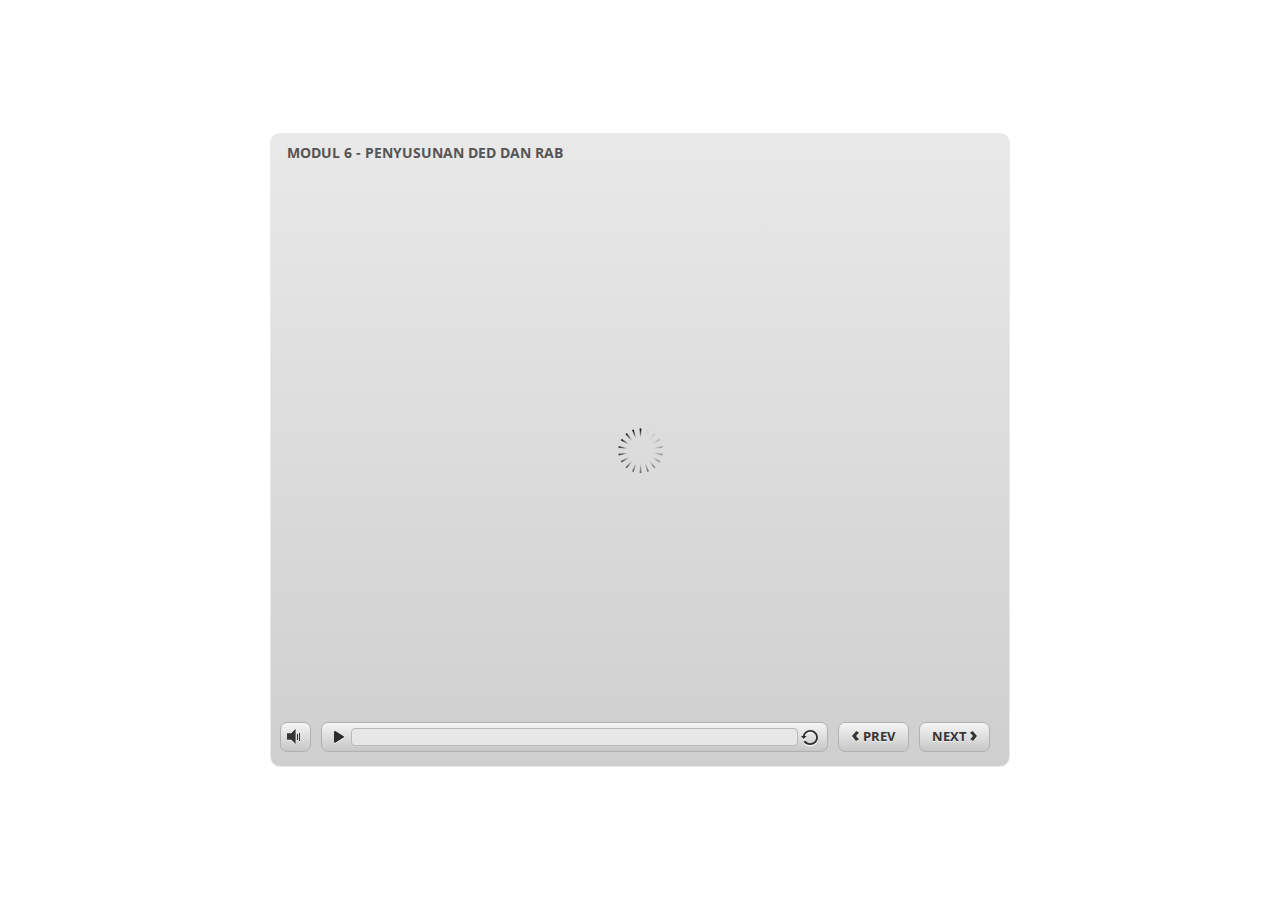
<file: index_lms.html>
<html>
<head>
    <title>MODUL 6 - PENYUSUNAN DED DAN RAB</title>
    <meta http-equiv="x-ua-compatible" content="IE=edge" />
    <style>
        body {
            background: #ffffff;
            overflow: hidden;
        }

        html, body, table {
            height: 100%;
            width: 100%;
            margin: 0;
            padding: 0;
            border: 0;
        }

        table td {
            vertical-align: middle;
            text-align: center;
        }

        #nosupport {
            background: #f5f5f5;
            margin: 50px 65px;
            border: 1px solid #d5d5d5;
            width: calc(100% - 130px);
            height: calc(100% - 100px);
        }

        p {
            font-family: 'Helvetica Neue', Helvetica, Arial, Verdana, sans-serif;
            font-size: 12pt;
            color: #303030;
        }

        a {
            color: #2D9DDA;
            text-decoration: none !important;
        }

    </style>
    <script>
        var html5Supported = true,
                showWarning = false;

        function displayWarning() {
            if (showWarning) {
                document.getElementById('nosupport').style.visibility = 'visible';
            }
        }

    </script>
    <!--[if lte IE 9]><script>html5Supported = false;</script><![endif]-->

    <script type="text/javascript">
        (function () {
            var settings = {
                runtimeOrder: [{"type":"html5","url":"index_lms_html5.html"},{"type":"flash","url":"index_lms_flash.html"}]
            };

            var detection = {
                agent: navigator.userAgent,

                flashEnabled: function () {
                    var description, version, flashAX,
                            plugin = navigator.plugins["Shockwave Flash"];

                    if (plugin != null) {
                        description = plugin.description.split(" ");
                        version = Number(description[description.length - 2]);

                        return (version >= 10) || isNaN(version);
                    } else {
                        try {
                            flashAX = new ActiveXObject("ShockwaveFlash.ShockwaveFlash.10");
                            return (flashAX != null);
                        } catch (e) {
                        }
                    }

                    return false;
                },

                html5Enabled: function () {
                    return html5Supported;
                },

                ampEnabled: function () {
                    return false;
                },

                isIOS: function () {
                    return (this.agent.indexOf("AppleWebKit/") > -1 && this.agent.indexOf("Mobile/") > -1)
                },

                isAndroid: function () {
                    return (this.agent.indexOf("Android") > -1);
                },

                isIPad: function () {
                    return (this.agent.indexOf("iPad") > -1);
                }
            };

            var router = {

                init: function () {
                    var i,
                            redirected = false,
                            order = settings.runtimeOrder,
                            launchMap = {
                                flash: {
                                    isEnabled: 'flashEnabled',
                                    delim: '?'
                                },
                                html5: {
                                    isEnabled: 'html5Enabled',
                                    delim: '?'
                                },
                                amp: {
                                    isEnabled: 'ampEnabled',
                                    delim: '#'
                                }
                            };

                    for (i = 0; i < order.length; i++) {
                        var launchInfo = launchMap[order[i].type],
                                url = order[i].url;

                        if (detection[launchInfo.isEnabled]()) {
                            this.redirect(url, launchInfo.delim);
                            redirected = true;
                            break;
                        }
                    }

                    if (!redirected) {
                        showWarning = true;
                    }
                },

                getQueryString: function (params) {
                    params = params || [];
                    var i,
                            queryString = document.location.search.substr(1),
                            paramArr = queryString.length > 0 ? queryString.split('&') : [];

                    for (i = 0; i < params.length; i++) {
                        paramArr.push([params[i].name, params[i].value].join('='));
                    }

                    return paramArr.join('&');
                },

                formatUrl: function (url, delim) {
                    delim = delim || '?';

                    var queryString = this.getQueryString();

                    if (queryString != null && queryString.length > 0) {
                        return [url, queryString].join(delim);
                    }

                    return url;
                },

                redirect: function (url, delim) {
                    window.location.replace(this.formatUrl(url, delim));
                }

            };

            router.init();
        })();
    </script>
</head>

<body onload="displayWarning()" style="height: 100%;">
<div id="nosupport" style="visibility: hidden;">
    <table>
        <tr>
            <td>
                <p>
                    <svg xmlns="http://www.w3.org/2000/svg" width="90.2" height="74.9" viewBox="0 0 90 75" version="1.1">
                        <g transform="scale(.1)">
                            <path d="m409 7c54-25 106 20 130 66 106 170 213 340 320 510 17 28 32 63 19 96-14 36-55 51-91 51-224 1-448 0-672 0-35 1-76-3-100-33-26-32-15-77 5-108 107-173 216-344 324-517 16-26 35-53 65-65z"
                                  fill="#4c4c4c"/>
                            <path d="m419 57c26-20 55 4 68 27 109 174 218 348 328 522 9 17 23 35 17 55-11 20-36 18-55 19-224 0-447 0-670 0-20-1-46 1-57-19-5-18 6-34 14-48 109-174 218-348 327-522 9-12 17-25 28-34z"
                                  fill="#f5f5f5"/>
                            <path d="m429 179c25-12 58 8 56 35-1 81-5 161-10 242 2 32-49 39-57 9-7-73-6-146-11-219-1-24-4-56 22-67zM430 539 430 539 430 539c45-24 80 53 32 72-45 24-80-53-32-72z"
                                  fill="#4c4c4c"/>
                        </g>
                    </svg>
                </p>
                <p>This course cannot be played.</p>
                <p><a href="https://ipc.articulate.com/slw/3/en/cannotplay/">Learn More</a></p>

            </td>
        </tr>
    </table>
</div>
</body>

</html>
</file>
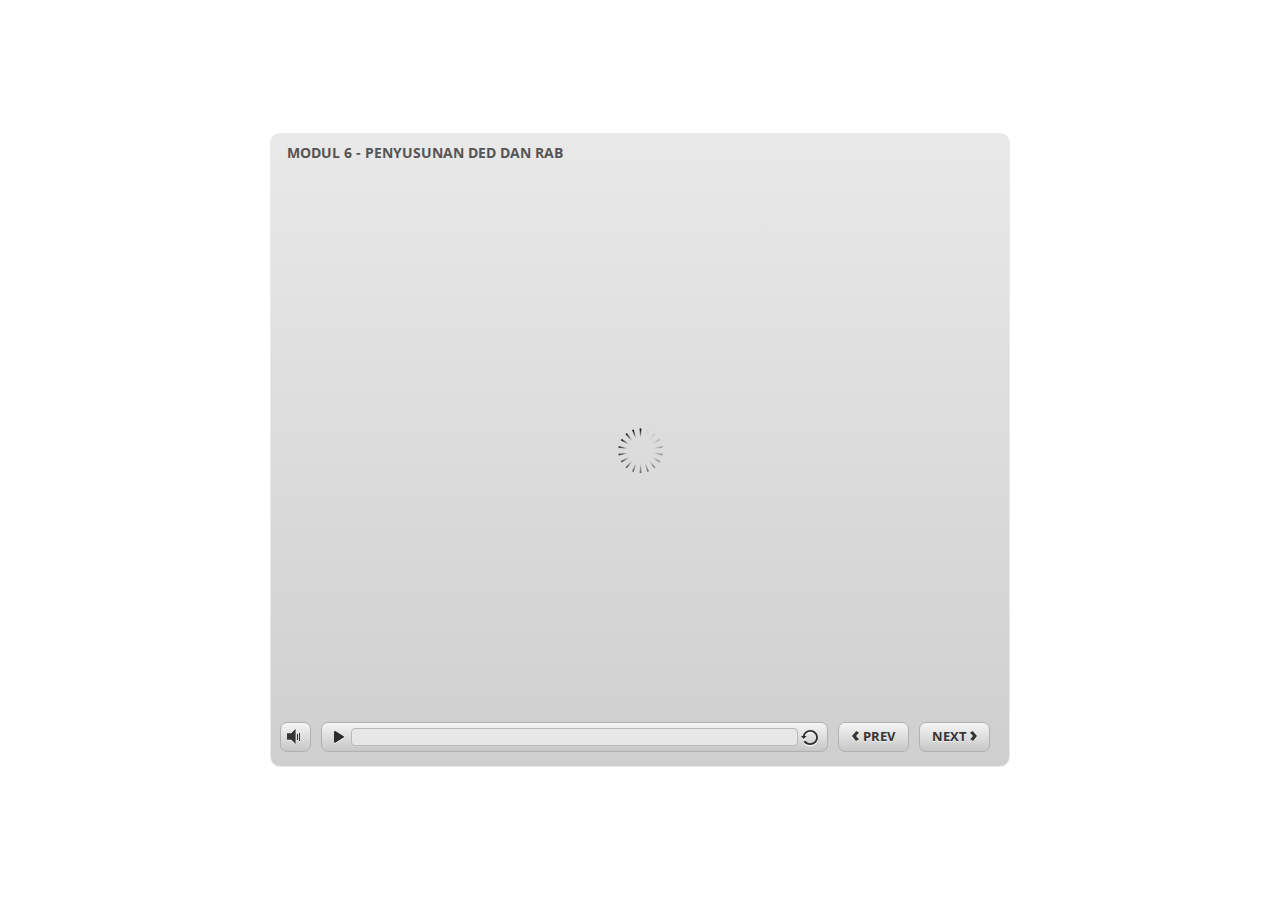
<file: index_lms_html5.html>
<!DOCTYPE html>
<html lang="en-US">
<head>
  <meta charset="utf-8">
  <!-- Created using Storyline 3 - http://www.articulate.com  -->
  <!-- version: 3.10.22406.0 -->
  <title>MODUL 6 - PENYUSUNAN DED DAN RAB</title>
  <meta http-equiv="x-ua-compatible" content="IE=edge" />
  <meta name="viewport" content="width=device-width, initial-scale=1.0, user-scalable=no, shrink-to-fit=no, minimal-ui" />
  <meta name="apple-mobile-web-app-capable" content="yes" />
  <style>
    html, body { height: 100%; padding: 0; margin: 0 }
    #app { height: 100%; width: 100%; }
  </style>
  <script src="lms/APIConstants.js" charset="utf-8"></script>
        <script src="lms/Configuration.js" charset="utf-8"></script>
        <script src="lms/UtilityFunctions.js" charset="utf-8"></script>
        <script src="lms/SCORM2004Functions.js" charset="utf-8"></script>
        <script src="lms/SCORMFunctions.js" charset="utf-8"></script>
        <script src="lms/AICCFunctions.js" charset="utf-8"></script>
        <script src="lms/NONEFunctions.js" charset="utf-8"></script>
        <script src="lms/LMSAPI.js" charset="utf-8"></script>
        <script src="lms/API.js" charset="utf-8"></script>

        <script>
          strContentLocation = "story_html5.html";
          window.scormdriver_content = window;
          function LoadContent(){}
        </script>
  <script>window.THREE = { };</script>
</head>
<body style="background: #FFFFFF" class="cs-HTML theme-classic">
  <!-- 360 -->
  <script>!function(e){function n(e,i){return e.test(i)}function i(e){var i=e||navigator.userAgent,o=i.split("[FBAN");if(void 0!==o[1]&&(i=o[0]),this.apple={phone:n(t,i),ipod:n(d,i),tablet:!n(t,i)&&n(s,i),device:n(t,i)||n(d,i)||n(s,i)},this.amazon={phone:n(h,i),tablet:!n(h,i)&&n(a,i),device:n(h,i)||n(a,i)},this.android={phone:n(h,i)||n(b,i),tablet:!n(h,i)&&!n(b,i)&&(n(a,i)||n(r,i)),device:n(h,i)||n(a,i)||n(b,i)||n(r,i)},this.windows={phone:n(l,i),tablet:n(p,i),device:n(l,i)||n(p,i)},this.other={blackberry:n(f,i),blackberry10:n(u,i),opera:n(c,i),firefox:n(A,i),chrome:n(w,i),device:n(f,i)||n(u,i)||n(c,i)||n(A,i)||n(w,i)},this.seven_inch=n(v,i),this.any=this.apple.device||this.android.device||this.windows.device||this.other.device||this.seven_inch,this.phone=this.apple.phone||this.android.phone||this.windows.phone,this.tablet=this.apple.tablet||this.android.tablet||this.windows.tablet,"undefined"==typeof window)return this}function o(){var e=new i;return e.Class=i,e}var t=/iPhone/i,d=/iPod/i,s=/iPad/i,b=/(?=.*\bAndroid\b)(?=.*\bMobile\b)/i,r=/Android/i,h=/(?=.*\bAndroid\b)(?=.*\bSD4930UR\b)/i,a=/(?=.*\bAndroid\b)(?=.*\b(?:KFOT|KFTT|KFJWI|KFJWA|KFSOWI|KFTHWI|KFTHWA|KFAPWI|KFAPWA|KFARWI|KFASWI|KFSAWI|KFSAWA)\b)/i,l=/IEMobile/i,p=/(?=.*\bWindows\b)(?=.*\bARM\b)/i,f=/BlackBerry/i,u=/BB10/i,c=/Opera Mini/i,w=/(CriOS|Chrome)(?=.*\bMobile\b)/i,A=/(?=.*\bFirefox\b)(?=.*\bMobile\b)/i,v=new RegExp("(?:Nexus 7|BNTV250|Kindle Fire|Silk|GT-P1000)","i");"undefined"!=typeof module&&module.exports&&"undefined"==typeof window?module.exports=i:"undefined"!=typeof module&&module.exports&&"undefined"!=typeof window?module.exports=o():"function"==typeof define&&define.amd?define("isMobile",[],e.isMobile=o()):e.isMobile=o()}(this);
    window.isMobile.apple.tablet = window.isMobile.apple.tablet ||
      (navigator.platform === 'MacIntel' && navigator.maxTouchPoints > 1);
    window.isMobile.apple.device = window.isMobile.apple.device || window.isMobile.apple.tablet;
    window.isMobile.tablet = window.isMobile.tablet || window.isMobile.apple.tablet;
    window.isMobile.any = window.isMobile.any || window.isMobile.apple.tablet;
  </script>

  <div id="focus-sink" aria-hidden="true" tabIndex=-1"></div>

  <div id="preso"></div>
  <script>
    window.DS = {};
    window.globals = {
      DATA_PATH_BASE: '',
      HAS_FRAME: true,
      HAS_SLIDE: true,

      lmsPresent: true,
      tinCanPresent: false,
      cmi5Present: false,
      aoSupport: false,
      scale: 'noscale',
      captureRc: false,
      browserSize: 'optimal',
      bgColor: '#FFFFFF',
      features: '',
      themeName: 'classic',
      preloaderColor: '#FFFFFF',
      suppressAnalytics: false,
      productChannel: 'perpetual',
      publishSource: 'storyline',
      aid: '',
      cid: '115fc0e9-2925-449f-b55d-bc1ad9545845',
      playerVersion: '3.10.22406.0',
      maxIosVideoElements: 5,

      
      parseParams: function(qs) {
        if (window.globals.parsedParams != null) {
          return window.globals.parsedParams;
        }
        qs = (qs || window.location.search.substr(1)).split('+').join(' ');
        var params = {},
            tokens,
            re = /[?&]?([^=]+)=([^&]*)/g;

        while (tokens = re.exec(qs)) {
          params[decodeURIComponent(tokens[1]).trim()] =
            decodeURIComponent(tokens[2]).trim();
        }
        window.globals.parsedParams = params;
        return params;
      }

    };

    (function() {

      var classTypes = [ 'desktop', 'mobile', 'phone', 'tablet' ];

      var addDeviceClasses = function(prefix, testObj) {
        var curr, i;
        for (i = 0; i < classTypes.length; i++) {
          curr = classTypes[i];
          if (testObj[curr]) {
            document.body.classList.add(prefix + curr);
          }
        }
      };

      var params = window.globals.parseParams(),
          isDevicePreview = params.devicepreview === '1',
          isPhoneOverride = params.deviceType === 'phone' || (isDevicePreview && params.phone == '1'),
          isTabletOverride = (params.deviceType === 'tablet' || isDevicePreview) && !isPhoneOverride,
          isMobileOverride = isPhoneOverride || isTabletOverride;

      var deviceView = {
        desktop: !window.isMobile.any && !isMobileOverride,
        mobile: window.isMobile.any || isMobileOverride,
        phone: isPhoneOverride || (window.isMobile.phone && !isTabletOverride),
        tablet: isTabletOverride || window.isMobile.tablet
      };

      window.globals.deviceView = deviceView;
      window.isMobile.desktop = !window.isMobile.any;
      window.isMobile.mobile = window.isMobile.any;

      addDeviceClasses('view-', deviceView);

    })();
  </script>
  
  <script src='story_content/user.js' type=text/javascript></script>
  <div class="slide-loader"></div>

  <script type="text/javascript">
    if (window.globals.deviceView.isMobile) { var doc = document, loader = doc.body.querySelector('.slide-loader'); [ 1, 2, 3 ].forEach(function(n) { var d = doc.createElement('div'); d.style.backgroundColor = window.globals.preloaderColor; d.classList.add('mobile-loader-dot'); d.classList.add('dot' + n); loader.appendChild(d); }); }
  </script>

  <div class="mobile-load-title-overlay" style="display: none">
    <div class="mobile-load-title">MODUL 6 - PENYUSUNAN DED DAN RAB</div>
  </div>

  <div class="mobile-chrome-warning"></div>

  <script>
    
    if (window.autoSpider && window.vInterfaceObject) {
      document.querySelector('.mobile-load-title-overlay').style.display = 'none';
    }
  </script>

  <iframe name="AICCComm" src="lms/AICCComm.html" style="display:none;"></iframe>
        <iframe name="rusticisoftware_aicc_results" src="lms/blank.html" style="display:none;"></iframe>
        <iframe name="NothingFrame" src="lms/blank.html" style="display:none;"></iframe>

  <link rel="stylesheet" href="html5/data/css/output.min.css" data-noprefix />
</body>
<script src="html5/lib/scripts/ds-bootstrap.min.js"></script>
</html>
</file>
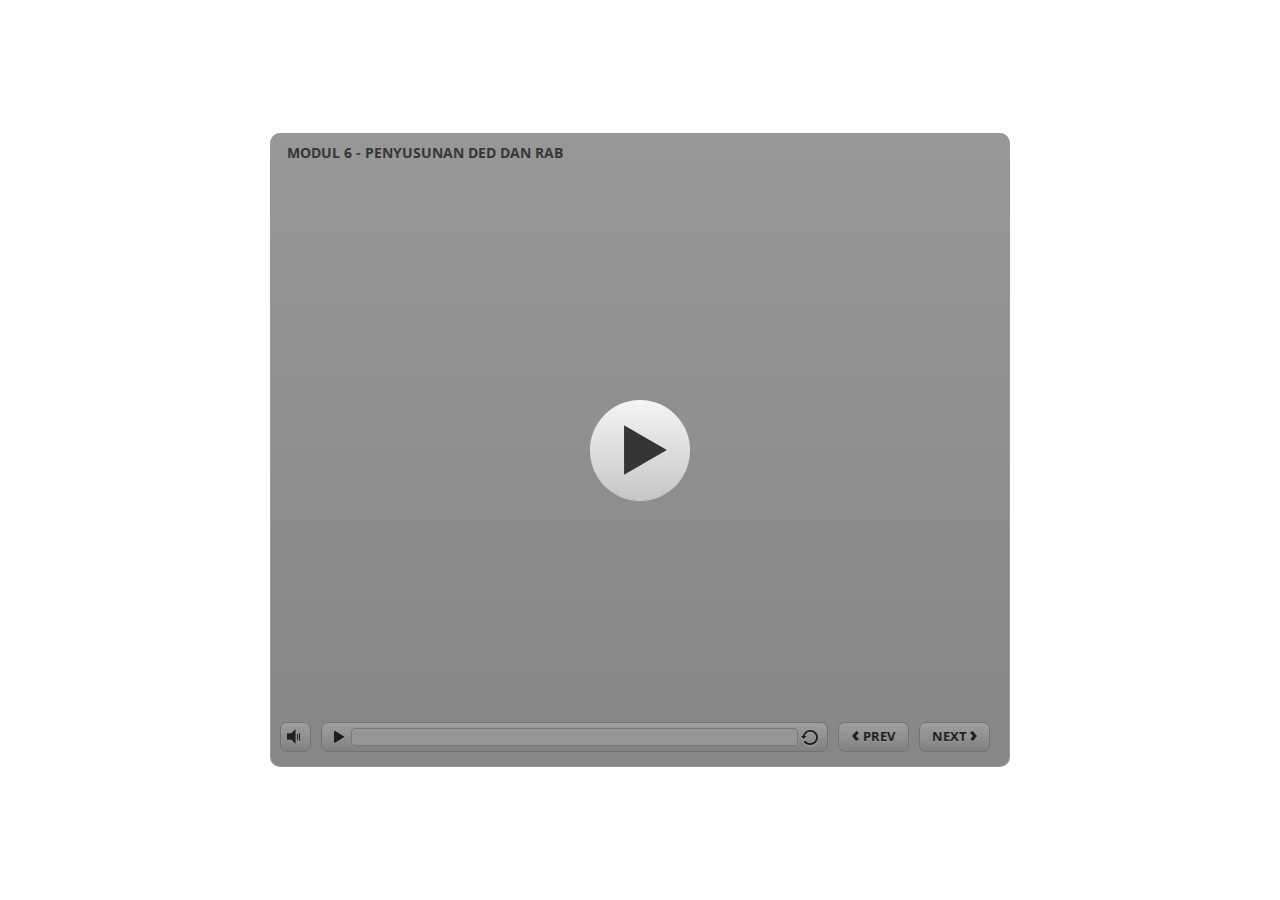
<file: story_html5.html>
<!DOCTYPE html>
<html lang="en-US">
<head>
  <meta charset="utf-8">
  <!-- Created using Storyline 3 - http://www.articulate.com  -->
  <!-- version: 3.10.22406.0 -->
  <title>MODUL 6 - PENYUSUNAN DED DAN RAB</title>
  <meta http-equiv="x-ua-compatible" content="IE=edge" />
  <meta name="viewport" content="width=device-width, initial-scale=1.0, user-scalable=no, shrink-to-fit=no, minimal-ui" />
  <meta name="apple-mobile-web-app-capable" content="yes" />
  <style>
    html, body { height: 100%; padding: 0; margin: 0 }
    #app { height: 100%; width: 100%; }
  </style>
  
  <script>window.THREE = { };</script>
</head>
<body style="background: #FFFFFF" class="cs-HTML theme-classic">
  <!-- 360 -->
  <script>!function(e){function n(e,i){return e.test(i)}function i(e){var i=e||navigator.userAgent,o=i.split("[FBAN");if(void 0!==o[1]&&(i=o[0]),this.apple={phone:n(t,i),ipod:n(d,i),tablet:!n(t,i)&&n(s,i),device:n(t,i)||n(d,i)||n(s,i)},this.amazon={phone:n(h,i),tablet:!n(h,i)&&n(a,i),device:n(h,i)||n(a,i)},this.android={phone:n(h,i)||n(b,i),tablet:!n(h,i)&&!n(b,i)&&(n(a,i)||n(r,i)),device:n(h,i)||n(a,i)||n(b,i)||n(r,i)},this.windows={phone:n(l,i),tablet:n(p,i),device:n(l,i)||n(p,i)},this.other={blackberry:n(f,i),blackberry10:n(u,i),opera:n(c,i),firefox:n(A,i),chrome:n(w,i),device:n(f,i)||n(u,i)||n(c,i)||n(A,i)||n(w,i)},this.seven_inch=n(v,i),this.any=this.apple.device||this.android.device||this.windows.device||this.other.device||this.seven_inch,this.phone=this.apple.phone||this.android.phone||this.windows.phone,this.tablet=this.apple.tablet||this.android.tablet||this.windows.tablet,"undefined"==typeof window)return this}function o(){var e=new i;return e.Class=i,e}var t=/iPhone/i,d=/iPod/i,s=/iPad/i,b=/(?=.*\bAndroid\b)(?=.*\bMobile\b)/i,r=/Android/i,h=/(?=.*\bAndroid\b)(?=.*\bSD4930UR\b)/i,a=/(?=.*\bAndroid\b)(?=.*\b(?:KFOT|KFTT|KFJWI|KFJWA|KFSOWI|KFTHWI|KFTHWA|KFAPWI|KFAPWA|KFARWI|KFASWI|KFSAWI|KFSAWA)\b)/i,l=/IEMobile/i,p=/(?=.*\bWindows\b)(?=.*\bARM\b)/i,f=/BlackBerry/i,u=/BB10/i,c=/Opera Mini/i,w=/(CriOS|Chrome)(?=.*\bMobile\b)/i,A=/(?=.*\bFirefox\b)(?=.*\bMobile\b)/i,v=new RegExp("(?:Nexus 7|BNTV250|Kindle Fire|Silk|GT-P1000)","i");"undefined"!=typeof module&&module.exports&&"undefined"==typeof window?module.exports=i:"undefined"!=typeof module&&module.exports&&"undefined"!=typeof window?module.exports=o():"function"==typeof define&&define.amd?define("isMobile",[],e.isMobile=o()):e.isMobile=o()}(this);
    window.isMobile.apple.tablet = window.isMobile.apple.tablet ||
      (navigator.platform === 'MacIntel' && navigator.maxTouchPoints > 1);
    window.isMobile.apple.device = window.isMobile.apple.device || window.isMobile.apple.tablet;
    window.isMobile.tablet = window.isMobile.tablet || window.isMobile.apple.tablet;
    window.isMobile.any = window.isMobile.any || window.isMobile.apple.tablet;
  </script>

  <div id="focus-sink" aria-hidden="true" tabIndex=-1"></div>

  <div id="preso"></div>
  <script>
    window.DS = {};
    window.globals = {
      DATA_PATH_BASE: '',
      HAS_FRAME: true,
      HAS_SLIDE: true,

      lmsPresent: true,
      tinCanPresent: false,
      cmi5Present: false,
      aoSupport: false,
      scale: 'noscale',
      captureRc: false,
      browserSize: 'optimal',
      bgColor: '#FFFFFF',
      features: '',
      themeName: 'classic',
      preloaderColor: '#FFFFFF',
      suppressAnalytics: false,
      productChannel: 'perpetual',
      publishSource: 'storyline',
      aid: '',
      cid: '115fc0e9-2925-449f-b55d-bc1ad9545845',
      playerVersion: '3.10.22406.0',
      maxIosVideoElements: 5,

      
      parseParams: function(qs) {
        if (window.globals.parsedParams != null) {
          return window.globals.parsedParams;
        }
        qs = (qs || window.location.search.substr(1)).split('+').join(' ');
        var params = {},
            tokens,
            re = /[?&]?([^=]+)=([^&]*)/g;

        while (tokens = re.exec(qs)) {
          params[decodeURIComponent(tokens[1]).trim()] =
            decodeURIComponent(tokens[2]).trim();
        }
        window.globals.parsedParams = params;
        return params;
      }

    };

    (function() {

      var classTypes = [ 'desktop', 'mobile', 'phone', 'tablet' ];

      var addDeviceClasses = function(prefix, testObj) {
        var curr, i;
        for (i = 0; i < classTypes.length; i++) {
          curr = classTypes[i];
          if (testObj[curr]) {
            document.body.classList.add(prefix + curr);
          }
        }
      };

      var params = window.globals.parseParams(),
          isDevicePreview = params.devicepreview === '1',
          isPhoneOverride = params.deviceType === 'phone' || (isDevicePreview && params.phone == '1'),
          isTabletOverride = (params.deviceType === 'tablet' || isDevicePreview) && !isPhoneOverride,
          isMobileOverride = isPhoneOverride || isTabletOverride;

      var deviceView = {
        desktop: !window.isMobile.any && !isMobileOverride,
        mobile: window.isMobile.any || isMobileOverride,
        phone: isPhoneOverride || (window.isMobile.phone && !isTabletOverride),
        tablet: isTabletOverride || window.isMobile.tablet
      };

      window.globals.deviceView = deviceView;
      window.isMobile.desktop = !window.isMobile.any;
      window.isMobile.mobile = window.isMobile.any;

      addDeviceClasses('view-', deviceView);

    })();
  </script>
  
  <script src='story_content/user.js' type=text/javascript></script>
  <div class="slide-loader"></div>

  <script type="text/javascript">
    if (window.globals.deviceView.isMobile) { var doc = document, loader = doc.body.querySelector('.slide-loader'); [ 1, 2, 3 ].forEach(function(n) { var d = doc.createElement('div'); d.style.backgroundColor = window.globals.preloaderColor; d.classList.add('mobile-loader-dot'); d.classList.add('dot' + n); loader.appendChild(d); }); }
  </script>

  <div class="mobile-load-title-overlay" style="display: none">
    <div class="mobile-load-title">MODUL 6 - PENYUSUNAN DED DAN RAB</div>
  </div>

  <div class="mobile-chrome-warning"></div>

  <script>
    
    if (window.autoSpider && window.vInterfaceObject) {
      document.querySelector('.mobile-load-title-overlay').style.display = 'none';
    }
  </script>

  

  <link rel="stylesheet" href="html5/data/css/output.min.css" data-noprefix />
</body>
<script src="html5/lib/scripts/ds-bootstrap.min.js"></script>
</html>
</file>
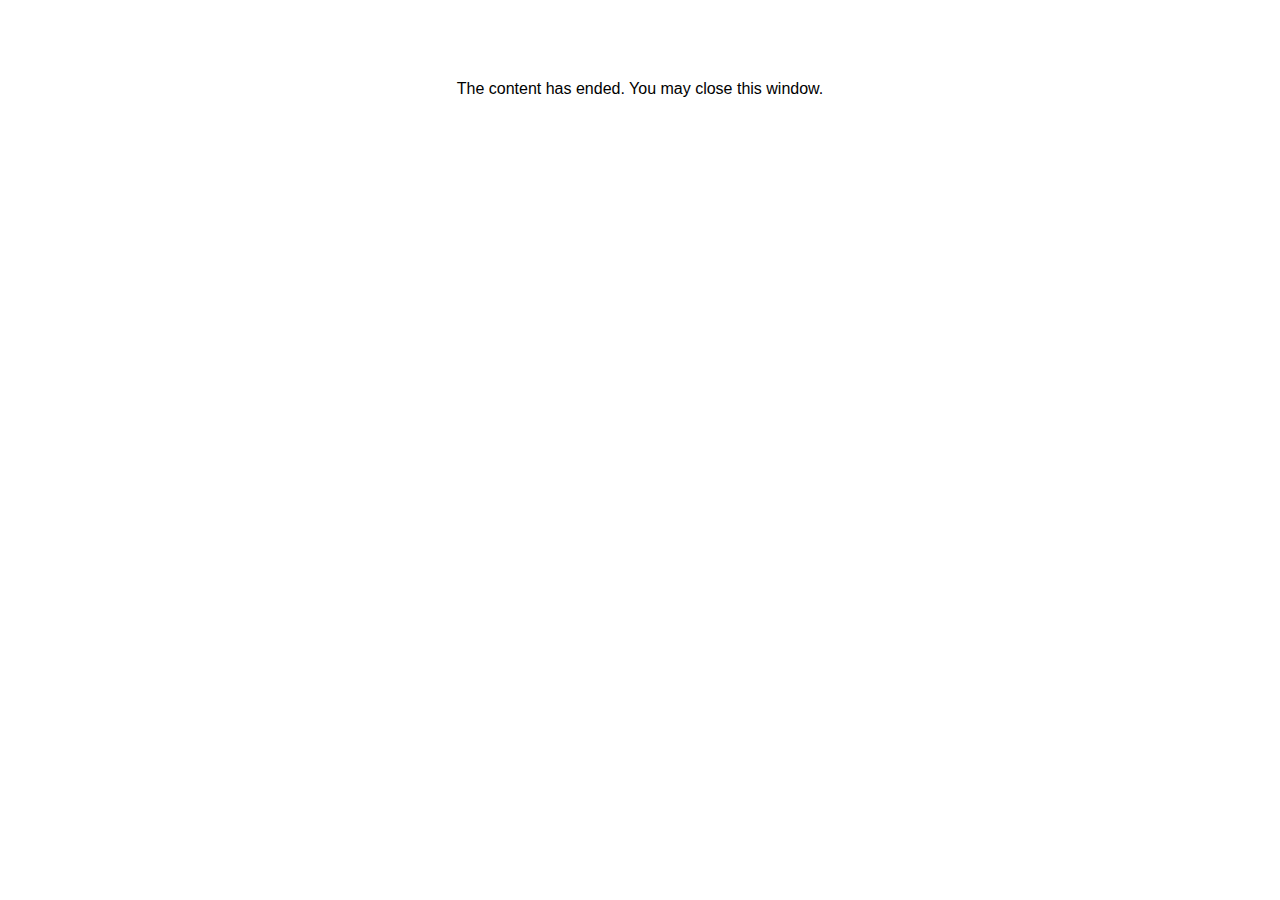
<file: lms/goodbye.html>
<html><body bgcolor="#ffffff">
<center>
<br><br><br><br><font face="Open Sans, articulate, tahoma, arial" size="3" color: "#333333">
The content has ended. You may close this window.
</font>
</center>
</body></html>
</file>
<file: html5/data/css/output.min.css>
@font-face {
  font-family: 'Open SansBold CharsBoldFED207BF';
  src: url('[data-uri]');
  font-style: normal;
  font-weight: normal;
}
@font-face {
  font-family: 'Open Sans Charset1_ 61o81946816';
  src: url('[data-uri]');
  font-style: normal;
  font-weight: normal;
}
@font-face {
  font-family: 'Gill Sans Charset1_ 6XS1A4AC656';
  src: url('[data-uri]');
  font-style: normal;
  font-weight: normal;
}
@font-face {
  font-family: 'Impact Charset1_ 64w6fR248A9A35';
  src: url('[data-uri]');
  font-style: normal;
  font-weight: normal;
}
@font-face {
  font-family: 'Arial Charset1_ 6NeLQP800D4D2E0';
  src: url('[data-uri]');
  font-style: normal;
  font-weight: normal;
}
@font-face {
  font-family: 'Open SansItalic CItalicCFB1E8D1';
  src: url('[data-uri]');
  font-style: normal;
  font-weight: normal;
}
@font-face {
  font-family: 'Open SansBoldItalItalic5C348FAF';
  src: url('[data-uri]');
  font-style: normal;
  font-weight: normal;
}
.cs-pxabnsnfns10110000101 .cs-infopanel  {
  box-shadow: 0 1px 0 rgba(184, 184, 184, 1);
  background: rgba(255, 255, 255, 1);
}
.cs-pxabnsnfns10110000101 .cs-infopanel .cs-link {
  color: rgba(124, 34, 128, 1);
}
.cs-pxabnsnfns10110000101 .cs-infopanel .cs-link:hover {
  color: rgba(0, 0, 238, 1);
}
.cs-pxabnsnfns10110000101 .cs-infopanel .cs-name {
  color: rgba(68, 68, 68, 1);
}
.cs-pxabnsnfns10110000101 .cs-infopanel .cs-title {
  color: rgba(153, 153, 153, 1);
}
.cs-pxabnsnfns10110000101 .cs-infopanelpopup  {
  box-shadow: 0 1px 0 rgba(184, 184, 184, 1);
  background: linear-gradient(180deg, rgba(233, 233, 233, 1) 0%, rgba(207, 207, 207, 1) 100%);
}
.cs-pxabnsnfns10110000101 .cs-infopanelpopup .cs-link {
  color: rgba(124, 34, 128, 1);
}
.cs-pxabnsnfns10110000101 .cs-infopanelpopup .cs-link:hover {
  color: rgba(0, 0, 238, 1);
}
.cs-pxabnsnfns10110000101 .cs-infopanelpopup .cs-name {
  color: rgba(68, 68, 68, 1);
}
.cs-pxabnsnfns10110000101 .cs-infopanelpopup .cs-bio {
  color: rgba(153, 153, 153, 1);
}
.cs-pxabnsnfns10110000101 .cs-timer  {
  color: rgba(85, 85, 85, 1);
}
.cs-pxabnsnfns10110000101 .cs-duration stop:first-child {
  stop-color: rgba(0, 215, 255, 1);
}
.cs-pxabnsnfns10110000101 .cs-duration stop:last-child {
  stop-color: rgba(0, 171, 255, 1);
}
.cs-pxabnsnfns10110000101 .cs-elapsed stop:first-child {
  stop-color: rgba(254, 227, 71, 1);
}
.cs-pxabnsnfns10110000101 .cs-elapsed stop:last-child {
  stop-color: rgba(252, 204, 42, 1);
}
.cs-pxabnsnfns10110000101 .cs-timer .cs-pie .cs-innerstroke {
  stroke: rgba(199, 199, 199, 1);
}
.cs-pxabnsnfns10110000101 .cs-timer .cs-pie .cs-innerborder {
  stroke: rgba(255, 255, 255, 1);
}
.cs-pxabnsnfns10110000101 .cs-window  {
  box-shadow: 0 8px 5px rgba(0, 0, 0, 0.2);
  border-color: rgba(234, 234, 234, 1);
  background: rgba(243, 243, 243, 1);
  color: rgba(85, 85, 85, 1);
}
.cs-pxabnsnfns10110000101 .cs-window .cs-diva {
  border-color: rgba(247, 247, 247, 1);
}
.cs-pxabnsnfns10110000101 .cs-window .cs-divb {
  border-color: rgba(211, 211, 211, 1);
}
.cs-pxabnsnfns10110000101 .cs-editor .cs-editor-slide {
  color: rgba(85, 85, 85, 1);
}
.cs-pxabnsnfns10110000101 .cs-editor .cs-editor-html {
  color: rgba(68, 68, 68, 1);
}
.cs-pxabnsnfns10110000101 .cs-editor .cs-editor-button {
  text-shadow: 0 1px 0 rgba(240, 240, 240, 1);
  color: rgba(53, 53, 53, 1);
  border-color: rgba(177, 177, 177, 1);
  background: linear-gradient(180deg, rgba(245, 245, 245, 1) 0%, rgba(199, 199, 199, 1) 100%);
}
.cs-pxabnsnfns10110000101 .cs-editor .cs-editor-button:hover {
  background: linear-gradient(180deg, rgba(242, 242, 242, 1) 0%, rgba(175, 175, 175, 1) 100%);
}
.cs-pxabnsnfns10110000101 .cs-editor .cs-editor-button:active {
  background: linear-gradient(180deg, rgba(199, 199, 199, 1) 0%, rgba(244, 244, 244, 1) 100%);
}
.cs-pxabnsnfns10110000101 .cs-listitem  {
  color: rgba(53, 53, 53, 1);
  border-color: rgba(223, 223, 223, 1);
}
.cs-pxabnsnfns10110000101 .cs-listitem.cs-viewed {
  color: rgba(144, 144, 144, 1);
}
.cs-pxabnsnfns10110000101 .cs-listitem.cs-selected {
  color: rgba(53, 53, 53, 1);
  background: rgba(192, 226, 241, 1);
}
.cs-pxabnsnfns10110000101 .cs-listitem.cs-selected:hover {
  background: rgba(192, 226, 241, 1);
}
.cs-pxabnsnfns10110000101 .cs-listitem.cs-selected.hover {
  background: rgba(192, 226, 241, 1);
}
.cs-pxabnsnfns10110000101 .cs-listitem.cs-selected:focus {
  background: rgba(192, 226, 241, 1);
}
.cs-pxabnsnfns10110000101 .cs-listitem .cs-icon-carrot {
  fill: rgba(53, 53, 53, 1);
}
.cs-pxabnsnfns10110000101 .cs-listitem .cs-icon-carrot .cs-shadow {
  fill: rgba(255, 255, 255, 1);
}
.cs-pxabnsnfns10110000101 .cs-listitem:hover {
  background: rgba(230, 230, 230, 1);
}
.cs-pxabnsnfns10110000101 .cs-listitem.hover {
  background: rgba(230, 230, 230, 1);
}
.cs-pxabnsnfns10110000101 .cs-listitem:focus {
  background: rgba(230, 230, 230, 1);
}
.cs-pxabnsnfns10110000101 .cs-glossary  {
  color: rgba(53, 53, 53, 1);
}
.cs-pxabnsnfns10110000101 .cs-glossary .cs-scrolling-panel {
  background: rgba(231, 231, 231, 1);
}
.cs-pxabnsnfns10110000101 .cs-glossary .cs-term.cs-selected .cs-choice-list-trigger {
  color: rgba(53, 53, 53, 1);
  background: rgba(192, 226, 241, 1);
}
.cs-pxabnsnfns10110000101 .cs-glossary .cs-term.cs-selected .cs-choice-list-trigger:focus {
  color: rgba(53, 53, 53, 1);
  background: rgba(192, 226, 241, 1);
}
.cs-pxabnsnfns10110000101 .cs-glossary .cs-term:hover .cs-choice-list-trigger {
  background: rgba(230, 230, 230, 1);
}
.cs-pxabnsnfns10110000101 .cs-glossary .cs-term.hover .cs-choice-list-trigger {
  background: rgba(230, 230, 230, 1);
}
.cs-pxabnsnfns10110000101 .cs-glossary .cs-term .cs-choice-list-trigger:focus {
  background: rgba(230, 230, 230, 1);
}
.cs-pxabnsnfns10110000101 .cs-glossary .cs-diva {
  border-color: rgba(226, 226, 226, 1);
}
.cs-pxabnsnfns10110000101 .cs-glossary .cs-divb {
  border-color: rgba(226, 226, 226, 1);
}
.cs-pxabnsnfns10110000101 .cs-glossary .cs-divc {
  border-color: rgba(250, 250, 250, 1);
}
.cs-pxabnsnfns10110000101 .cs-glossary .cs-heading {
  color: rgba(68, 68, 68, 1);
}
.cs-pxabnsnfns10110000101 .cs-resource .cs-separator {
  border-color: rgba(224, 224, 224, 1);
}
.cs-pxabnsnfns10110000101 .cs-outline  {
  color: rgba(68, 68, 68, 1);
}
.cs-pxabnsnfns10110000101 .cs-outline .cs-diva {
  border-color: rgba(198, 198, 198, 1);
}
.cs-pxabnsnfns10110000101 .cs-outline .cs-divb {
  border-color: rgba(249, 249, 249, 1);
}
.cs-pxabnsnfns10110000101 .cs-outline .cs-divc {
  border-color: rgba(225, 225, 225, 1);
}
.cs-pxabnsnfns10110000101 .cs-outline .cs-search-filter:hover {
  color: rgba(0, 0, 238, 1);
}
.cs-pxabnsnfns10110000101 .cs-outline .cs-search-filter.hover {
  color: rgba(0, 0, 238, 1);
}
.cs-pxabnsnfns10110000101 .cs-transcript  {
  color: rgba(68, 68, 68, 1);
}
.cs-pxabnsnfns10110000101 .cs-transcript .cs-div {
  border-color: rgba(225, 225, 225, 1);
}
.cs-pxabnsnfns10110000101 .cs-tabs:not(.topmenu-item) {
  color: rgba(85, 85, 85, 1);
}
.cs-pxabnsnfns10110000101 .cs-tabs .cs-inner-button:not(.topmenu-item) {
  text-shadow: 0 1px 0 rgba(240, 240, 240, 1);
}
.cs-pxabnsnfns10110000101 .cs-tabs:hover:not(.topmenu-item) {
  color: rgba(51, 51, 51, 1);
}
.cs-pxabnsnfns10110000101 .cs-tabs.cs-selected {
  background: rgba(243, 243, 243, 1);
  color: rgba(51, 51, 51, 1);
}
.cs-pxabnsnfns10110000101 .cs-seekcontrol  {
  background: linear-gradient(180deg, rgba(245, 245, 245, 1) 0%, rgba(199, 199, 199, 1) 100%);
  border-color: rgba(177, 177, 177, 1);
}
.cs-pxabnsnfns10110000101 .cs-seekcontrol .cs-button:hover .cs-icon {
  fill: rgba(85, 85, 85, 1);
}
.cs-pxabnsnfns10110000101 .cs-seekcontrol .cs-button.hover .cs-icon {
  fill: rgba(85, 85, 85, 1);
}
.cs-pxabnsnfns10110000101 .cs-seekcontrol .cs-button .cs-icon-shadow {
  fill: rgba(240, 240, 240, 1);
}
.cs-pxabnsnfns10110000101 .cs-seekcontrol .cs-button .cs-icon {
  fill: rgba(45, 45, 45, 1);
}
.cs-pxabnsnfns10110000101 .cs-seekcontrol .cs-seek .cs-fill {
  background: rgba(255, 255, 255, 1);
}
.cs-pxabnsnfns10110000101 .cs-seekcontrol .cs-seek {
  background: rgba(231, 231, 231, 1);
  border-color: rgba(184, 184, 184, 1);
}
.cs-pxabnsnfns10110000101 .cs-searchinput .cs-input {
  color: rgba(138, 138, 138, 1);
  border-color: rgba(173, 173, 173, 1);
  background: rgba(223, 223, 223, 1);
}
.cs-pxabnsnfns10110000101 .cs-searchinput .cs-input:focus {
  color: rgba(51, 51, 51, 1);
  background: rgba(250, 250, 250, 1);
}
.cs-pxabnsnfns10110000101 .cs-searchinput .cs-input:hover {
  box-shadow: inset 0 0 1px 0 rgba(107, 248, 255, 1);
}
.cs-pxabnsnfns10110000101 .cs-searchinput .cs-input.hover {
  box-shadow: inset 0 0 1px 0 rgba(107, 248, 255, 1);
}
.cs-pxabnsnfns10110000101 .cs-searchinput .cs-button .cs-icon {
  fill: rgba(138, 138, 138, 1);
}
.cs-pxabnsnfns10110000101 .cs-searchinput .cs-button:hover {
  fill: linear-gradient(180deg, rgba(245, 245, 245, 1) 0%, rgba(199, 199, 199, 1) 100%);
}
.cs-pxabnsnfns10110000101 .cs-searchinput .cs-button.hover {
  fill: linear-gradient(180deg, rgba(245, 245, 245, 1) 0%, rgba(199, 199, 199, 1) 100%);
}
.cs-pxabnsnfns10110000101 .cs-menu  {
  box-shadow: 0 1px 0 rgba(184, 184, 184, 1);
  background: rgba(243, 243, 243, 1);
}
.cs-pxabnsnfns10110000101 .cs-topmenu-item.active .cs-tab {
  background: rgba(243, 243, 243, 1);
}
.cs-pxabnsnfns10110000101 .cs-logo  {
  box-shadow: 0 1px 0 rgba(184, 184, 184, 1);
  background: rgba(255, 255, 255, 1);
}
.cs-pxabnsnfns10110000101 .cs-checkbox  {
  color: rgba(68, 68, 68, 1);
}
.cs-pxabnsnfns10110000101 .cs-checkbox:hover {
  border-color: rgba(107, 248, 255, 1);
}
.cs-pxabnsnfns10110000101 .cs-checkbox.hover {
  border-color: rgba(107, 248, 255, 1);
}
.cs-pxabnsnfns10110000101 .cs-checkbox .cs-box {
  color: rgba(255, 255, 255, 1);
  border-color: rgba(184, 184, 184, 1);
}
.cs-pxabnsnfns10110000101 .cs-checkbox .cs-box:checked::after {
  color: rgba(51, 204, 0, 1);
}
.cs-pxabnsnfns10110000101 .cs-button  {
  text-shadow: 0 1px 0 rgba(240, 240, 240, 1);
  color: rgba(53, 53, 53, 1);
  border-color: rgba(177, 177, 177, 1);
  background: linear-gradient(180deg, rgba(245, 245, 245, 1) 0%, rgba(199, 199, 199, 1) 100%);
  box-shadow: 0 1px 0 rgba(207, 207, 207, 1);
}
.cs-pxabnsnfns10110000101 .cs-button .cs-icon {
  fill: rgba(53, 53, 53, 1);
}
.cs-pxabnsnfns10110000101 .cs-button .cs-icon-shadow {
  fill: rgba(240, 240, 240, 1);
}
.cs-pxabnsnfns10110000101 .cs-button:hover {
  background: linear-gradient(180deg, rgba(242, 242, 242, 1) 0%, rgba(175, 175, 175, 1) 100%);
}
.cs-pxabnsnfns10110000101 .cs-button.hover {
  background: linear-gradient(180deg, rgba(242, 242, 242, 1) 0%, rgba(175, 175, 175, 1) 100%);
}
.cs-pxabnsnfns10110000101 .cs-button:active {
  background: linear-gradient(180deg, rgba(199, 199, 199, 1) 0%, rgba(244, 244, 244, 1) 100%);
}
.cs-pxabnsnfns10110000101 .cs-button.cs-disabled:hover {
  background: linear-gradient(180deg, rgba(245, 245, 245, 1) 0%, rgba(199, 199, 199, 1) 100%);
}
.cs-pxabnsnfns10110000101 .cs-button.cs-disabled.hover {
  background: linear-gradient(180deg, rgba(245, 245, 245, 1) 0%, rgba(199, 199, 199, 1) 100%);
}
.cs-pxabnsnfns10110000101 .cs-button.cs-disabled:active {
  background: linear-gradient(180deg, rgba(245, 245, 245, 1) 0%, rgba(199, 199, 199, 1) 100%);
}
.cs-pxabnsnfns10110000101 .cs-button.cs-volume:hover {
  background: linear-gradient(180deg, rgba(245, 245, 245, 1) 0%, rgba(199, 199, 199, 1) 100%);
}
.cs-pxabnsnfns10110000101 .cs-button.cs-volume.hover {
  background: linear-gradient(180deg, rgba(245, 245, 245, 1) 0%, rgba(199, 199, 199, 1) 100%);
}
.cs-pxabnsnfns10110000101 .cs-button.cs-volume:active {
  background: linear-gradient(180deg, rgba(245, 245, 245, 1) 0%, rgba(199, 199, 199, 1) 100%);
}
.cs-pxabnsnfns10110000101.cs-base  {
  color: rgba(85, 85, 85, 1);
  border-color: rgba(233, 233, 233, 1);
  background: linear-gradient(180deg, rgba(233, 233, 233, 1) 0%, rgba(207, 207, 207, 1) 100%);
}
.cs-pxabnsnfns10110000101.cs-base .cs-separator .cs-diva {
  background: rgba(211, 211, 211, 1);
}
.cs-pxabnsnfns10110000101.cs-base .cs-separator .cs-divb {
  background: rgba(247, 247, 247, 1);
}
.cs-pxabnsnfns10110000101.cs-base .cs-topmenu-item.active .cs-tab {
  border-color: rgba(211, 211, 211, 1);
}
.cs-pxabnsnfns10110000101.cs-base .cs-topmenu-item.active .cs-panel {
  border-color: rgba(211, 211, 211, 1);
}
.cs-pxabnsnfns10110000101.cs-base .cs-left {
  background: linear-gradient(180deg, rgba(219, 219, 219, 1) 0%, rgba(195, 195, 195, 1) 100%);
}
.cs-pxabnsnfns10110000101.cs-base .cs-area-primary .cs-slide-container {
  background: linear-gradient(180deg, rgba(233, 233, 233, 1) 0%, rgba(207, 207, 207, 1) 100%);
}
.cs-pxabnsnfns10110000101 .cs-volume::-moz-range-thumb {
  border-color: rgba(165, 165, 165, 1);
  box-shadow: inset 0 0 1px 0 rgba(212, 212, 212, 1);
  background: rgba(200, 200, 200, 1);
}
.cs-pxabnsnfns10110000101 .cs-volume::-ms-thumb {
  border-color: rgba(165, 165, 165, 1);
  box-shadow: inset 0 0 1px 0 rgba(212, 212, 212, 1);
  background: rgba(200, 200, 200, 1);
}
.cs-pxabnsnfns10110000101 .cs-volume::-webkit-slider-thumb {
  border-color: rgba(165, 165, 165, 1);
  box-shadow: inset 0 0 1px 0 rgba(212, 212, 212, 1);
  background: rgba(200, 200, 200, 1);
}
.cs-pxabnsnfns10110000101 .cs-volume::-moz-range-track {
  border-color: rgba(242, 242, 242, 1);
  background: linear-gradient(180deg, rgba(188, 188, 188, 1) 0%, rgba(188, 188, 188, 1) 50.196%, rgba(195, 195, 195, 1) 100%);
}
.cs-pxabnsnfns10110000101 .cs-volume::-ms-track {
  border-color: rgba(242, 242, 242, 1);
  background: linear-gradient(180deg, rgba(188, 188, 188, 1) 0%, rgba(188, 188, 188, 1) 50.196%, rgba(195, 195, 195, 1) 100%);
}
.cs-pxabnsnfns10110000101 .cs-volume::-webkit-slider-runnable-track {
  border-color: rgba(242, 242, 242, 1);
  background: linear-gradient(180deg, rgba(188, 188, 188, 1) 0%, rgba(188, 188, 188, 1) 50.196%, rgba(195, 195, 195, 1) 100%);
}
body.show-focus .tab-focus-box {
  border-color: rgba(255, 255, 0, 1);
}
.skipnav {
  border-color: rgba(255, 255, 0, 1);
}
.fn-npnxnanbsnfns10110000101 {
  font-family: 'Open SansD6FFC9F9';
  -webkit-font-variant-ligatures: no-common-ligatures;
  font-variant-ligatures: no-common-ligatures;
}
.fn-pxabnsnfns10110000101 {
  font-family: 'Open SansD6FFC9F9';
  -webkit-font-variant-ligatures: no-common-ligatures;
  font-variant-ligatures: no-common-ligatures;
}
.fn-npxnabnsnfns10110000101 {
  font-family: 'Open SansD6FFC9F9';
  -webkit-font-variant-ligatures: no-common-ligatures;
  font-variant-ligatures: no-common-ligatures;
}
.fn-npnxnanbnsnfns10110000101 {
  font-family: 'Open SansD6FFC9F9';
  -webkit-font-variant-ligatures: no-common-ligatures;
  font-variant-ligatures: no-common-ligatures;
}
.fn-pxabnsnfns10110000100 {
  font-family: 'Open SansD6FFC9F9';
  -webkit-font-variant-ligatures: no-common-ligatures;
  font-variant-ligatures: no-common-ligatures;
}
@font-face {
  font-family: 'Open SansD6FFC9F9';
  src: url('[data-uri]');
  font-style: normal;
  font-weight: bold;
}
@font-face {
  font-family: 'Open SansD6FFC9F9';
  src: url('[data-uri]');
  font-style: normal;
  font-weight: normal;
}
.cs-InvalidPromptSlide .cs-5tGqqoesuhF-InvalidPromptSlide-btn0 {
  color: rgba(53, 53, 53, 1);
  border-color: rgba(177, 177, 177, 1);
  background: linear-gradient(180deg, rgba(245, 245, 245, 1) 0%, rgba(199, 199, 199, 1) 100%);
  text-shadow: 0 1px 0 rgba(240, 240, 240, 1);
}
.cs-InvalidPromptSlide .cs-5tGqqoesuhF-InvalidPromptSlide-btn0 .cs-html {
  color: rgba(68, 68, 68, 1);
}
.cs-InvalidPromptSlide .cs-5tGqqoesuhF-InvalidPromptSlide-btn0 .cs-slide {
  border-color: rgba(85, 85, 85, 1);
}
.cs-InvalidPromptSlide .cs-5tGqqoesuhF-InvalidPromptSlide-btn0:hover {
  background: linear-gradient(180deg, rgba(242, 242, 242, 1) 0%, rgba(175, 175, 175, 1) 100%);
}
.cs-InvalidPromptSlide .cs-5tGqqoesuhF-InvalidPromptSlide-btn0:active {
  background: linear-gradient(180deg, rgba(199, 199, 199, 1) 0%, rgba(244, 244, 244, 1) 100%);
}
.cs-PrintPromptSlide .cs-5tGqqoesuhF-PrintPromptSlide-btn0 {
  color: rgba(53, 53, 53, 1);
  border-color: rgba(177, 177, 177, 1);
  background: linear-gradient(180deg, rgba(245, 245, 245, 1) 0%, rgba(199, 199, 199, 1) 100%);
  text-shadow: 0 1px 0 rgba(240, 240, 240, 1);
}
.cs-PrintPromptSlide .cs-5tGqqoesuhF-PrintPromptSlide-btn0 .cs-html {
  color: rgba(68, 68, 68, 1);
}
.cs-PrintPromptSlide .cs-5tGqqoesuhF-PrintPromptSlide-btn0 .cs-slide {
  border-color: rgba(85, 85, 85, 1);
}
.cs-PrintPromptSlide .cs-5tGqqoesuhF-PrintPromptSlide-btn0:hover {
  background: linear-gradient(180deg, rgba(242, 242, 242, 1) 0%, rgba(175, 175, 175, 1) 100%);
}
.cs-PrintPromptSlide .cs-5tGqqoesuhF-PrintPromptSlide-btn0:active {
  background: linear-gradient(180deg, rgba(199, 199, 199, 1) 0%, rgba(244, 244, 244, 1) 100%);
}
.cs-ScrollPromptSlide .cs-5tGqqoesuhF-ScrollPromptSlide-btn0 {
  color: rgba(53, 53, 53, 1);
  border-color: rgba(177, 177, 177, 1);
  background: linear-gradient(180deg, rgba(245, 245, 245, 1) 0%, rgba(199, 199, 199, 1) 100%);
  text-shadow: 0 1px 0 rgba(240, 240, 240, 1);
}
.cs-ScrollPromptSlide .cs-5tGqqoesuhF-ScrollPromptSlide-btn0 .cs-html {
  color: rgba(68, 68, 68, 1);
}
.cs-ScrollPromptSlide .cs-5tGqqoesuhF-ScrollPromptSlide-btn0 .cs-slide {
  border-color: rgba(85, 85, 85, 1);
}
.cs-ScrollPromptSlide .cs-5tGqqoesuhF-ScrollPromptSlide-btn0:hover {
  background: linear-gradient(180deg, rgba(242, 242, 242, 1) 0%, rgba(175, 175, 175, 1) 100%);
}
.cs-ScrollPromptSlide .cs-5tGqqoesuhF-ScrollPromptSlide-btn0:active {
  background: linear-gradient(180deg, rgba(199, 199, 199, 1) 0%, rgba(244, 244, 244, 1) 100%);
}
.cs-ResumePromptSlide .cs-5tGqqoesuhF-ResumePromptSlide-btn0 {
  color: rgba(53, 53, 53, 1);
  border-color: rgba(177, 177, 177, 1);
  background: linear-gradient(180deg, rgba(245, 245, 245, 1) 0%, rgba(199, 199, 199, 1) 100%);
  text-shadow: 0 1px 0 rgba(240, 240, 240, 1);
}
.cs-ResumePromptSlide .cs-5tGqqoesuhF-ResumePromptSlide-btn0 .cs-html {
  color: rgba(68, 68, 68, 1);
}
.cs-ResumePromptSlide .cs-5tGqqoesuhF-ResumePromptSlide-btn0 .cs-slide {
  border-color: rgba(85, 85, 85, 1);
}
.cs-ResumePromptSlide .cs-5tGqqoesuhF-ResumePromptSlide-btn0:hover {
  background: linear-gradient(180deg, rgba(242, 242, 242, 1) 0%, rgba(175, 175, 175, 1) 100%);
}
.cs-ResumePromptSlide .cs-5tGqqoesuhF-ResumePromptSlide-btn0:active {
  background: linear-gradient(180deg, rgba(199, 199, 199, 1) 0%, rgba(244, 244, 244, 1) 100%);
}
.cs-ResumePromptSlide .cs-5tGqqoesuhF-ResumePromptSlide-btn1 {
  color: rgba(53, 53, 53, 1);
  border-color: rgba(177, 177, 177, 1);
  background: linear-gradient(180deg, rgba(245, 245, 245, 1) 0%, rgba(199, 199, 199, 1) 100%);
  text-shadow: 0 1px 0 rgba(240, 240, 240, 1);
}
.cs-ResumePromptSlide .cs-5tGqqoesuhF-ResumePromptSlide-btn1 .cs-html {
  color: rgba(68, 68, 68, 1);
}
.cs-ResumePromptSlide .cs-5tGqqoesuhF-ResumePromptSlide-btn1 .cs-slide {
  border-color: rgba(85, 85, 85, 1);
}
.cs-ResumePromptSlide .cs-5tGqqoesuhF-ResumePromptSlide-btn1:hover {
  background: linear-gradient(180deg, rgba(242, 242, 242, 1) 0%, rgba(175, 175, 175, 1) 100%);
}
.cs-ResumePromptSlide .cs-5tGqqoesuhF-ResumePromptSlide-btn1:active {
  background: linear-gradient(180deg, rgba(199, 199, 199, 1) 0%, rgba(244, 244, 244, 1) 100%);
}
.cs-ExternalInterfaceErrorSlide .cs-buttonOK {
  color: rgba(53, 53, 53, 1);
  border-color: rgba(177, 177, 177, 1);
  background: linear-gradient(180deg, rgba(245, 245, 245, 1) 0%, rgba(199, 199, 199, 1) 100%);
  text-shadow: 0 1px 0 rgba(240, 240, 240, 1);
}
.cs-ExternalInterfaceErrorSlide .cs-buttonOK .cs-html {
  color: rgba(68, 68, 68, 1);
}
.cs-ExternalInterfaceErrorSlide .cs-buttonOK .cs-slide {
  border-color: rgba(85, 85, 85, 1);
}
.cs-ExternalInterfaceErrorSlide .cs-buttonOK:hover {
  background: linear-gradient(180deg, rgba(242, 242, 242, 1) 0%, rgba(175, 175, 175, 1) 100%);
}
.cs-ExternalInterfaceErrorSlide .cs-buttonOK:active {
  background: linear-gradient(180deg, rgba(199, 199, 199, 1) 0%, rgba(244, 244, 244, 1) 100%);
}
</file>
